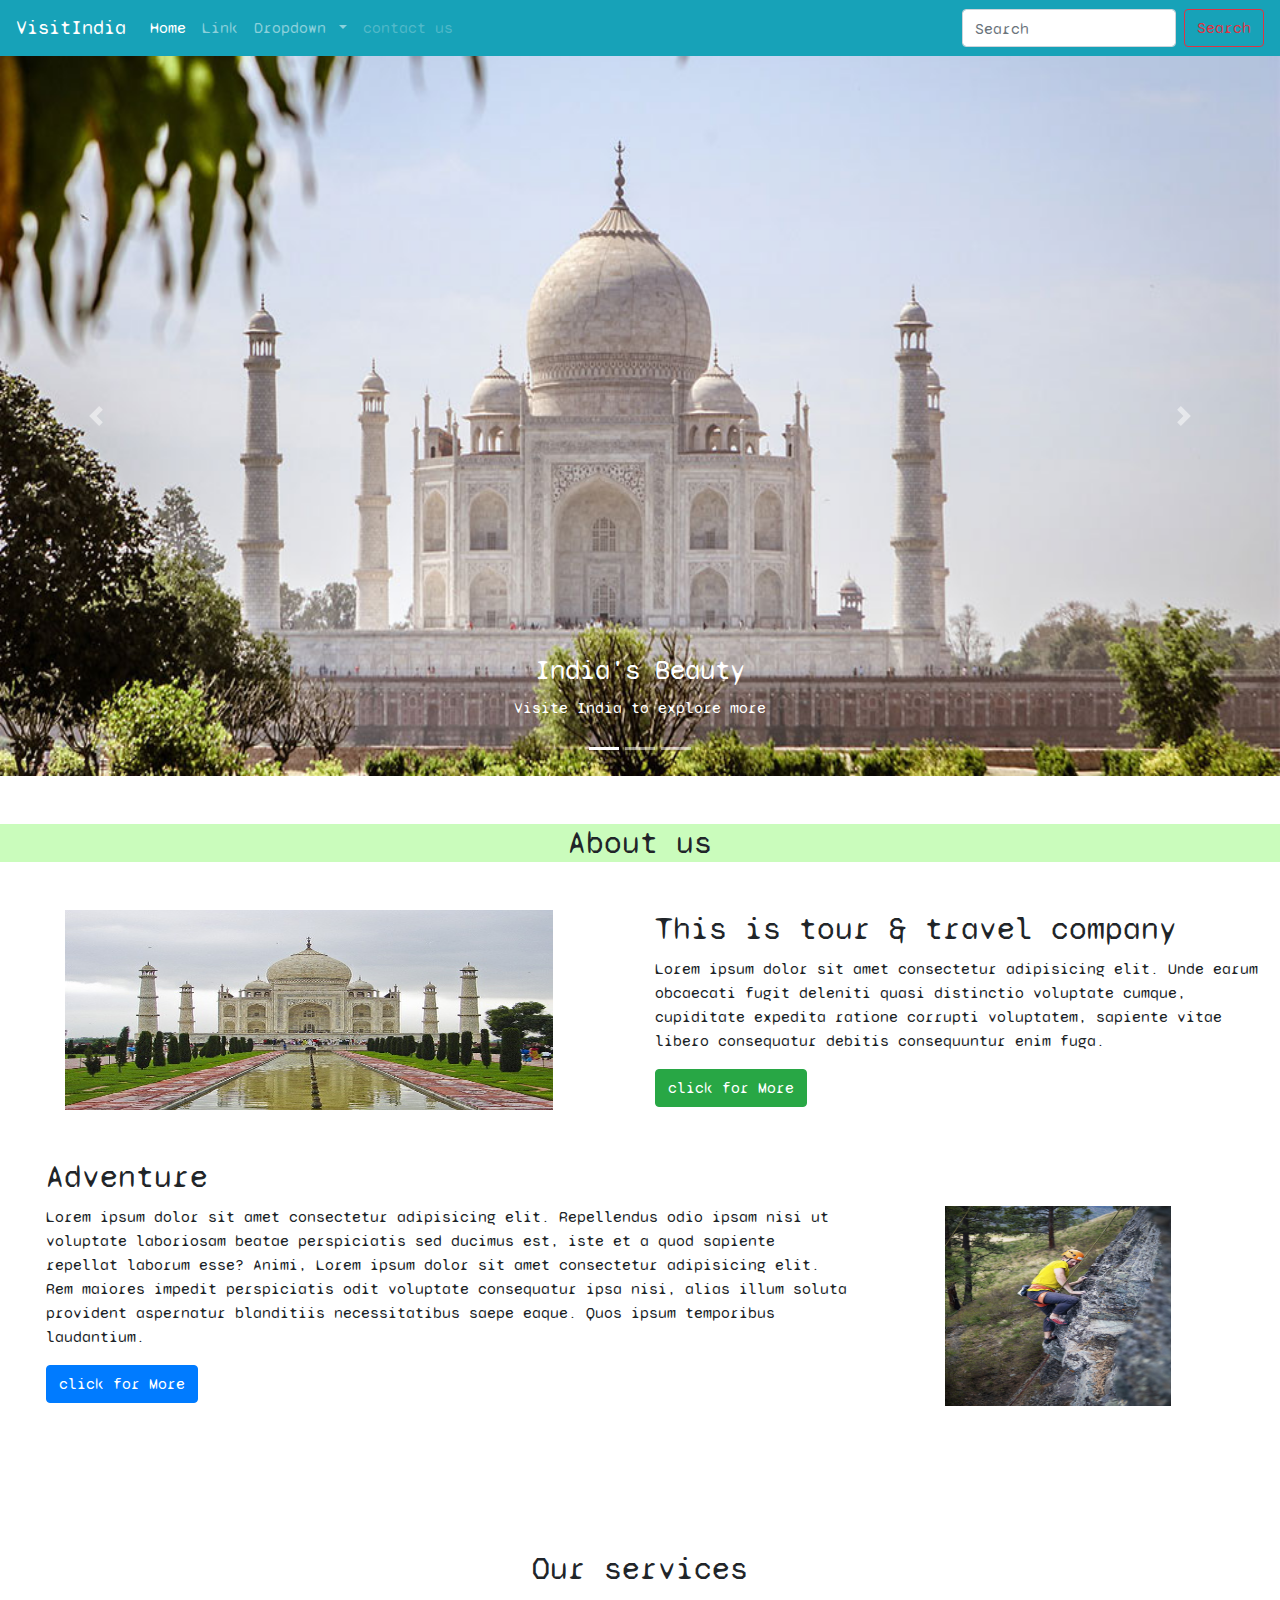
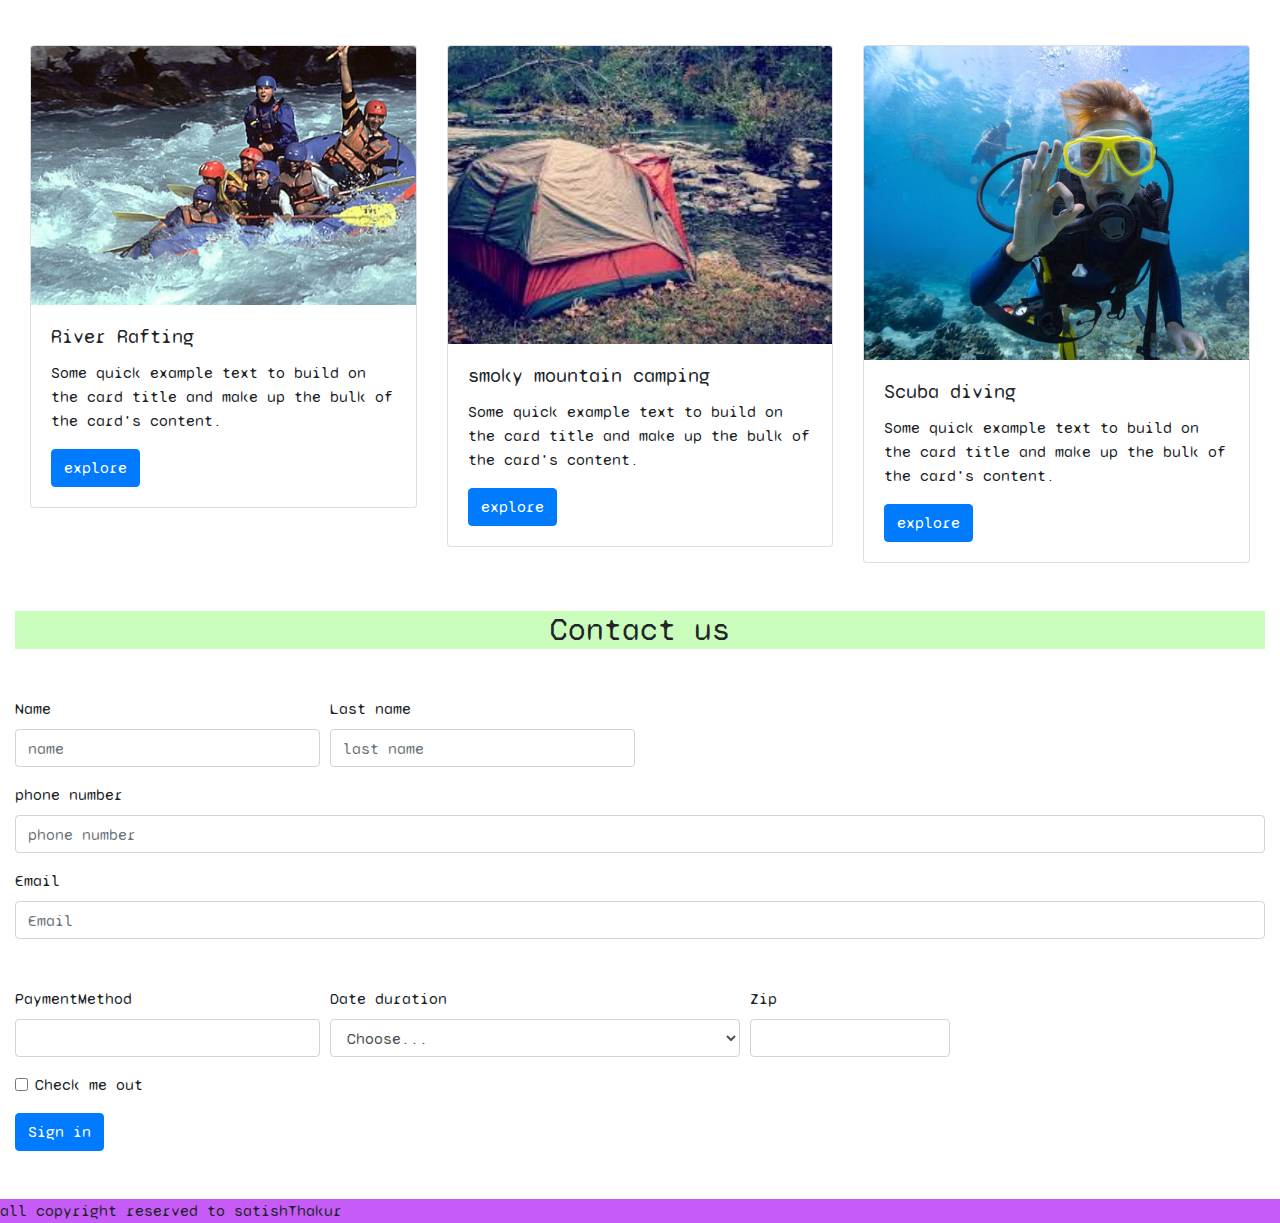
<file: web.html>
<!DOCTYPE html>
<html lang="en">

<head>
  <meta charset="UTF-8">
  <meta name="viewport" content="width=device-width, initial-scale=1.0">
  <title>Document</title>
  <link rel="stylesheet" href="https://maxcdn.bootstrapcdn.com/bootstrap/4.5.2/css/bootstrap.min.css">

  <link rel="stylesheet" href="style.css">
  <link href="https://fonts.googleapis.com/css2?family=Syne+Mono&display=swap" rel="stylesheet">
</head>

<body>
  <nav class="navbar navbar-expand-lg navbar-dark bg-info">
    <a class="navbar-brand" href="#">VisitIndia</a>
    <button class="navbar-toggler" type="button" data-toggle="collapse" data-target="#navbarSupportedContent"
      aria-controls="navbarSupportedContent" aria-expanded="false" aria-label="Toggle navigation">
      <span class="navbar-toggler-icon"></span>
    </button>

    <div class="collapse navbar-collapse" id="navbarSupportedContent">
      <ul class="navbar-nav mr-auto">
        <li class="nav-item active">
          <a class="nav-link" href="#">Home <span class="sr-only">(current)</span></a>
        </li>
        <li class="nav-item">
          <a class="nav-link" href="#">Link</a>
        </li>
        <li class="nav-item dropdown">
          <a class="nav-link dropdown-toggle" href="#" id="navbarDropdown" role="button" data-toggle="dropdown"
            aria-haspopup="true" aria-expanded="false">
            Dropdown
          </a>
          <div class="dropdown-menu" aria-labelledby="navbarDropdown">
            <a class="dropdown-item" href="#">Action</a>
            <a class="dropdown-item" href="#">Another action</a>
            <div class="dropdown-divider"></div>
            <a class="dropdown-item" href="#">Something else here</a>
          </div>
        </li>
        <li class="nav-item">
          <a class="nav-link disabled" href="#form-group">contact us</a>
        </li>
      </ul>
      <form class="form-inline my-2 my-lg-0">
        <input class="form-control mr-sm-2" type="search" placeholder="Search" aria-label="Search">
        <button class="btn btn-outline-danger my-2 my-sm-0" type="submit">Search</button>
      </form>
    </div>
  </nav>

  <div id="demo" class="carousel slide" data-ride="carousel">
    <ul class="carousel-indicators">
      <li data-target="#demo" data-slide-to="0" class="active"></li>
      <li data-target="#demo" data-slide-to="1"></li>
      <li data-target="#demo" data-slide-to="2"></li>
    </ul>
    <div class="carousel-inner">
      <div class="carousel-item active">
        <img src="./img/taj img.jpg" alt="Los Angeles" width="1100" height="500">
        <div class="carousel-caption">
          <h3>India's Beauty</h3>
          <p>Visite India to explore more</p>
        </div>
      </div>
      <div class="carousel-item">
        <img src="./img/rafting img.jpg" alt="River rafting" width="1100" height="500">
        <div class="carousel-caption">
          <h3>Adventure</h3>
          <p>Visit India to explore more</p>
        </div>
      </div>
      <div class="carousel-item">
        <img src="./img/kutubminar img.jpg" alt="New York" width="1100" height="500">
        <div class="carousel-caption">
          <h3>OUr Minar</h3>
          <p>ancient</p>
        </div>
      </div>
    </div>
    <a class="carousel-control-prev" href="#demo" data-slide="prev">
      <span class="carousel-control-prev-icon"></span>
    </a>
    <a class="carousel-control-next" href="#demo" data-slide="next">
      <span class="carousel-control-next-icon"></span>
    </a>
  </div>
  <section class="my-5 ">
    <!-- means margin from topand bottom-->
    <div>
      <nav>
        <h2 class="text-center">About us</h2>
      </nav>
    </div>

    <!--scroll bar htne k liye-->
    <div class="container-fluid">
      <!-- container fluid s scroll bar chla jayega-->

      <div class="my-5">
        <!-- img ka gap uper niche s-->
        <div class="row">
          <!-- grid system bnane k tarika  ek row m do insert krne h img and text -->
          <div class="col-lg-6 col md-6 col-12">
            <!-- means large device p half cover jre medium p bhi half and small m full k liye 12-->
            <img src="./img/tajmahal.jpg" class="img-fluid">
          </div>
          <div class="col-lg-6 col-md-6 col-12">
            <h2>This is tour & travel company</h2>
            <p>Lorem ipsum dolor sit amet consectetur adipisicing elit. Unde earum obcaecati fugit deleniti quasi
              distinctio voluptate cumque, cupiditate expedita ratione corrupti voluptatem, sapiente vitae libero
              consequatur debitis consequuntur enim fuga.</p>


            <a href="about.php" class="btn btn-success">click for More</a>
          </div>
        </div>

        <div class="container-fluid">
          <div class="my-5">
            <div class="row">
              <div class="col-lg-8 col-md-8 col-12 mx-3">
                <h2>Adventure</h2>
                <p>Lorem ipsum dolor sit amet consectetur adipisicing elit. Repellendus odio ipsam nisi ut voluptate
                  laboriosam beatae perspiciatis sed ducimus est, iste et a quod sapiente repellat laborum esse? Animi,
                  Lorem ipsum dolor sit amet consectetur adipisicing elit. Rem maiores impedit perspiciatis odit
                  voluptate consequatur ipsa nisi, alias illum soluta provident aspernatur blanditiis necessitatibus
                  saepe eaque. Quos ipsum temporibus laudantium. </p>
                <a href="about.php" class="btn btn-primary">click for More</a>
              </div>
              <!-- img ka gap uper niche s-->
              <!-- <div class="row">  -->
              <!-- scro;ll htane k liye contnerfluid and img m img-fluid  kro-->
              <div class="col-lg-3 col-md-3 col-12 my-5 ">
                <img src="./img/rock-climb1.jpg" class="img-fluid">

              </div>
            </div>
          </div>
        </div>

        <!-- CARDS -->

        <section class="my-5">
          <div class="py-5">
            <h2 class="text-center">Our services</h2>
          </div>

          <div class="container-fluid">
            <!-- scroll na ho-->
            <div class="row">
              <!-- ek hi row m-->
              <div class="col-lg-4 col-md-4 col-12">
                <!--3chahiye card to-->
                <div class="card">
                  <img class="card-img-top" src="./img/river rafting1.jpg" alt="Card image cap">
                  <div class="card-body">
                    <h5 class="card-title">River Rafting</h5>
                    <p class="card-text">Some quick example text to build on the card title and make up the bulk of the
                      card's content.</p>
                    <a href="#" class="btn btn-primary">explore</a>
                  </div></div></div>
              <div class="col-lg-4 col-md-4 col-12">
                <!--3chahiye card to-->
                <div class="card">
                  <img class="card-img-top" src="./img/camping.jfif" alt="Card image cap">
                  <div class="card-body">
                    <h5 class="card-title">smoky mountain camping</h5>
                    <p class="card-text">Some quick example text to build on the card title and make up the bulk of the
                      card's content.</p>
                    <a href="#" class="btn btn-primary">explore</a>
                  </div>
                  <!-- 3 bar copy krenge 3 bar chiye-->
                </div>
              </div>
              <div class="col-lg-4 col-md-4 col-12">
                <!--3chahiye card to-->
                <div class="card">
                  <img class="card-img-top" src="./img/scuba diving.jpg" alt="Card image cap">
                  <div class="card-body">
                    <h5 class="card-title">Scuba diving</h5>
                    <p class="card-text">Some quick example text to build on the card title and make up the bulk of the
                      card's content.</p>
                    <a href="#" class="btn btn-primary">explore</a>
                  </div>
                  <!-- 3 bar copy krenge 3 bar chiye-->
                </div>
              </div>
        
               
               
        </section>
  <!-- form group-->
        <div class="my-5 ">
      <nav >  <h2 class="text-center">Contact us</h2></nav>

      </div>
      <form>
        <div class="form-row">
          <div class="form-group col-md-3">
            <label for="inputName">Name</label>
            <input type="Name" class="form-control" id="inputname" placeholder="name">
          </div>
          <div class="form-group col-md-3">
            <label for="inputlastname">Last name</label>
            <input type="name" class="form-control" id="inputPassword4" placeholder="last name">
          </div>
        </div>
        <div class="form-group">
          <label for="inputNumber">phone number</label>
          <input type="number" class="form-control" id="inputAddress" placeholder="phone number">
        </div>
        <div class="form-group">
          <label for="inputEmail">Email</label>
          <input type="email" class="form-control" id="inputAddress2" placeholder="Email ">
        </div> </div>
        <div class="form-row">
          <div class="form-group col-md-3">
            <label for="inputPaymentMethod">PaymentMethod</label>
            <input type="payment" class="form-control" id="inputCity">
          </div>
          <div class="form-group col-md-4">
            <label for="inputDate">Date duration</label>
            <select id="inputDate" class="form-control">
              <option selected>Choose...</option>
              <option>...</option>
            </select>
          </div>
          <div class="form-group col-md-2">
            <label for="inputCalender">Zip</label>
            <input type="calender" class="form-control" id="inputZip">
          </div>
        </div>
        <div class="form-group">
          <div class="form-check">
            <input class="form-check-input" type="checkbox" id="gridCheck">
            <label class="form-check-label" for="gridCheck">
              Check me out
            </label>
          </div>
        </div>
        <button type="submit" class="btn btn-primary">Sign in</button>
      </form>
    </div>
    </div>
  </section>

  </div>
  <footer >   all copyright reserved to satishThakur</footer>
  <script src="https://ajax.googleapis.com/ajax/libs/jquery/3.5.1/jquery.min.js"></script>
  <script src="https://cdnjs.cloudflare.com/ajax/libs/popper.js/1.16.0/umd/popper.min.js"></script>
  <script src="https://maxcdn.bootstrapcdn.com/bootstrap/4.5.2/js/bootstrap.min.js"></script>
</body>

</html>
</file>
<file: style.css>
*{
    margin: 0; padding: 0; box-sizing: border-box;
    font-family: 'Syne Mono', monospace; /* font family h*/
}
.carousel-inner img{


 height: 80vh;
 width: 100%;

 
  }
  .img-fluid{
      height:200px !important;  /* if kaam na kre auto set ho to !important likh do aage eg ht:60% important!*/
      width: 80%;
    margin-left: 50px;
  }

  nav{
      background-color: rgb(202, 252, 188);
  }
 .rock-climb{
     height: 20vh;
     width: 30vw;
 }

 footer{
     background-color: rgb(198, 91, 248);
 }
</file>
